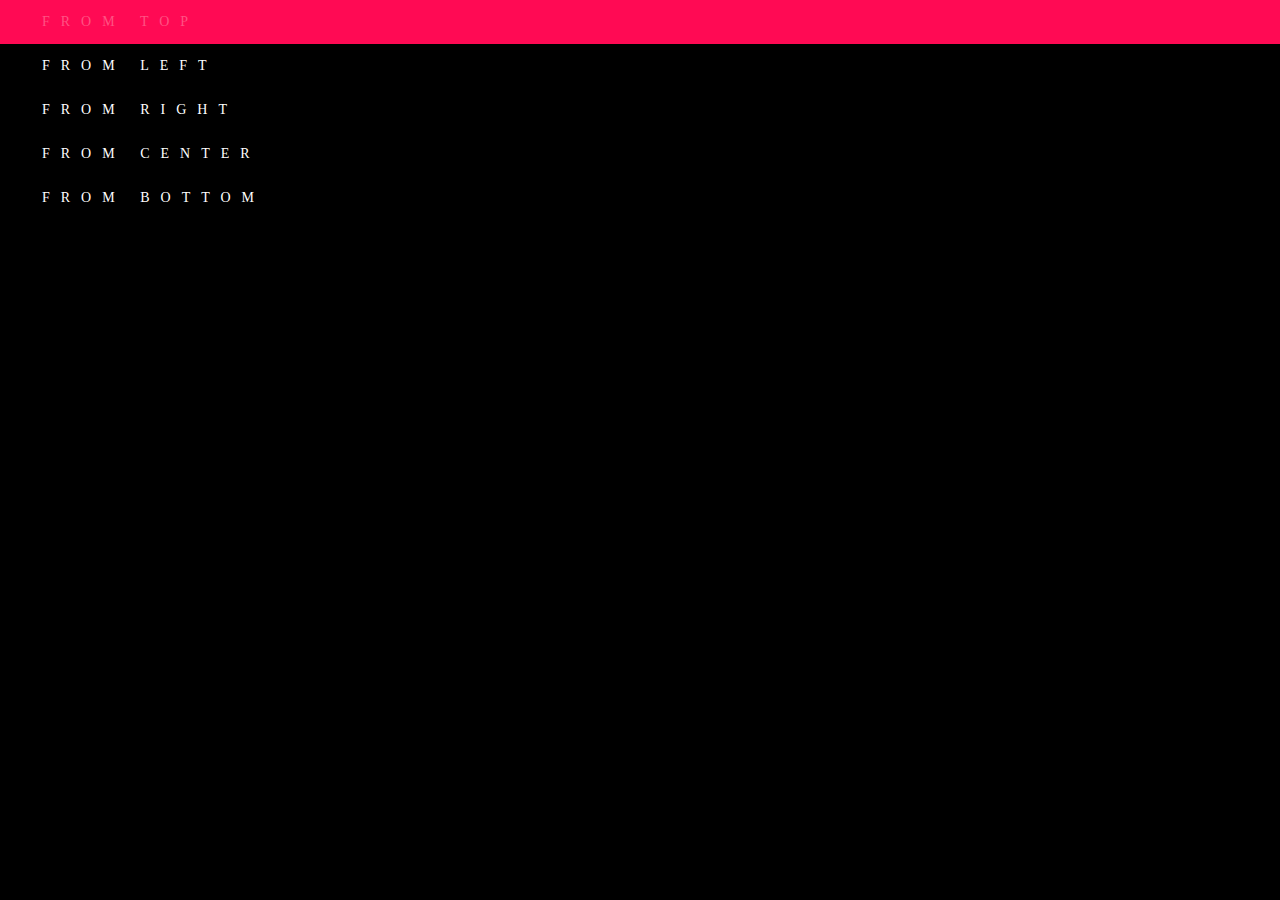
<file: all btn/index.html>
<!DOCTYPE html>
<html lang="en">
<head>
    <meta charset="UTF-8">
    <meta name="viewport" content="width=device-width, initial-scale=1.0">
    <title>all the button</title>
    <link rel="stylesheet" href="style.css">
</head>
<body>
    <!--& ========== Start btn-1 ========== -->
    <div class="btn from-top">From Top</div>
    <div class="btn from-left">From Left</div>
    <div class="btn from-right">From Right</div>
    <div class="btn from-center">From Center</div>
    <div class="btn from-bottom">From Bottom</div>
    <!--& ========== End btn-1 ========== -->
    
</body>
</html>
</file>
<file: all btn/style.css>
/* basic */
@import url('https://fonts.googleapis.com/css2?family=Anta&family=Anton&family=Caveat:wght@400..700&family=Courgette&family=Jacquarda+Bastarda+9&family=Josefin+Sans:ital,wght@0,100..700;1,100..700&family=Kanit:ital,wght@0,100;0,200;0,300;0,400;0,500;0,600;0,700;0,800;0,900;1,100;1,200;1,300;1,400;1,500;1,600;1,700;1,800;1,900&family=Lakki+Reddy&family=Micro+5&family=Oswald:wght@200..700&family=Poppins:ital,wght@0,100;0,200;0,300;0,400;0,500;0,600;0,700;0,800;0,900;1,100;1,200;1,300;1,400;1,500;1,600;1,700;1,800;1,900&family=Protest+Revolution&family=Urbanist:ital,wght@0,100..900;1,100..900&display=swap');
*{
margin: 0;
padding: 0;
box-sizing: border-box;
}
html{
    font-size: 62.5%;
}
body{
    background-color: var(--main-bg-color);
}
/* theme */
:root{
    --btn-color:white;
    --main-bg-color:black;
    --btn-bg-color:#ff0a54;
    --btn-hover-bg-color:#ff5283;
    --sub-color:#fffcf7e4;
    --hero-para-color:#fffcf779;
    --hero-head-color:#ffffff;
    --btn-box-shadow: rgba(0, 0, 0, 0.17) 0px -23px 25px 0px inset, rgba(0, 0, 0, 0.15) 0px -36px 30px 0px inset, rgba(0, 0, 0, 0.1) 0px -79px 40px 0px inset, rgba(0, 0, 0, 0.06) 0px 2px 1px, rgba(0, 0, 0, 0.09) 0px 4px 2px, rgba(0, 0, 0, 0.09) 0px 8px 4px, rgba(0, 0, 0, 0.09) 0px 16px 8px, rgba(0, 0, 0, 0.09) 0px 32px 16px;
    --btn-hover-box-shadow: rgba(0, 0, 0, 0.4) 0px 2px 4px, rgba(0, 0, 0, 0.3) 0px 7px 13px -3px, rgba(0, 0, 0, 0.2) 0px -3px 0px inset;
    }
 /*****============================================ btn-1 ===========================================================*****/  
    
    .btn {    
  position: relative; 
  padding: 1.4rem 4.2rem;
  padding-right: 3.1rem;
  font-size: 1.4rem;
  color: var(--btn-color);
  letter-spacing: 1.1rem;
  text-transform: uppercase;
  transition: all 500ms cubic-bezier(0.77, 0, 0.175, 1);  
  cursor: pointer;
  user-select: none;
}

.btn:before,.btn:after {
  content: '';
  position: absolute; 
  transition: inherit;
  z-index: -1;
}

.btn:hover {
  color: var(--btn-hover-bg-color);
  transition-delay: .5s;
}

.btn:hover:before {
  transition-delay: 0s;
}

.btn:hover:after {
  background: var(--btn-bg-color);
  transition-delay: .35s;
}

/* From Top */

.from-top:before, 
.from-top:after {
  left: 0;
  height: 0;
  width: 100%;
}

.from-top:before {
  bottom: 0;  
  border: 1px solid var(--btn-bg-color);
  border-top: 0;
  border-bottom: 0;
}

.from-top:after {
  top: 0;
  height: 0;
}

.from-top:hover:before,
.from-top:hover:after {
  height: 100%;
}

/* From Left */

.from-left:before, 
.from-left:after {
  top: 0;
  width: 0;
  height: 100%;
}

.from-left:before {
  right: 0;
  border: 1px solid var(--btn-bg-color);
  border-left: 0;
  border-right: 0;  
}

.from-left:after {
  left: 0;
}

.from-left:hover:before,
.from-left:hover:after {
  width: 100%;
}

/* From Right */

.from-right:before, 
.from-right:after {
  top: 0;
  width: 0;
  height: 100%;
}

.from-right:before {
  left: 0;
  border: 1px solid var(--btn-bg-color);
  border-left: 0;
  border-right: 0;  
}

.from-right:after {
  right: 0;
}

.from-right:hover:before,
.from-right:hover:after {
  width: 100%;
}

/* From center */

.from-center:before {
  top: 0;
  left: 50%;
  height: 100%;
  width: 0;
  border: 1px solid var(--btn-bg-color);
  border-left: 0;
  border-right: 0;
}

.from-center:after {
  bottom: 0;
  left: 0;
  height: 0;
  width: 100%;
  background: var(--btn-bg-color);
}

.from-center:hover:before {
  left: 0;
  width: 100%;
}

.from-center:hover:after {
  top: 0;
  height: 100%;
}

/* From Bottom */

.from-bottom:before, 
.from-bottom:after {
  left: 0;
  height: 0;
  width: 100%;
}

.from-bottom:before {
  top: 0; 
  border: 1px solid var(--btn-bg-color);
  border-top: 0;
  border-bottom: 0;
}

.from-bottom:after {
  bottom: 0;
  height: 0;
}

.from-bottom:hover:before,
.from-bottom:hover:after {
  height: 100%;
}
/*****================================================ End btn-1 ==============================================================*****/
</file>
